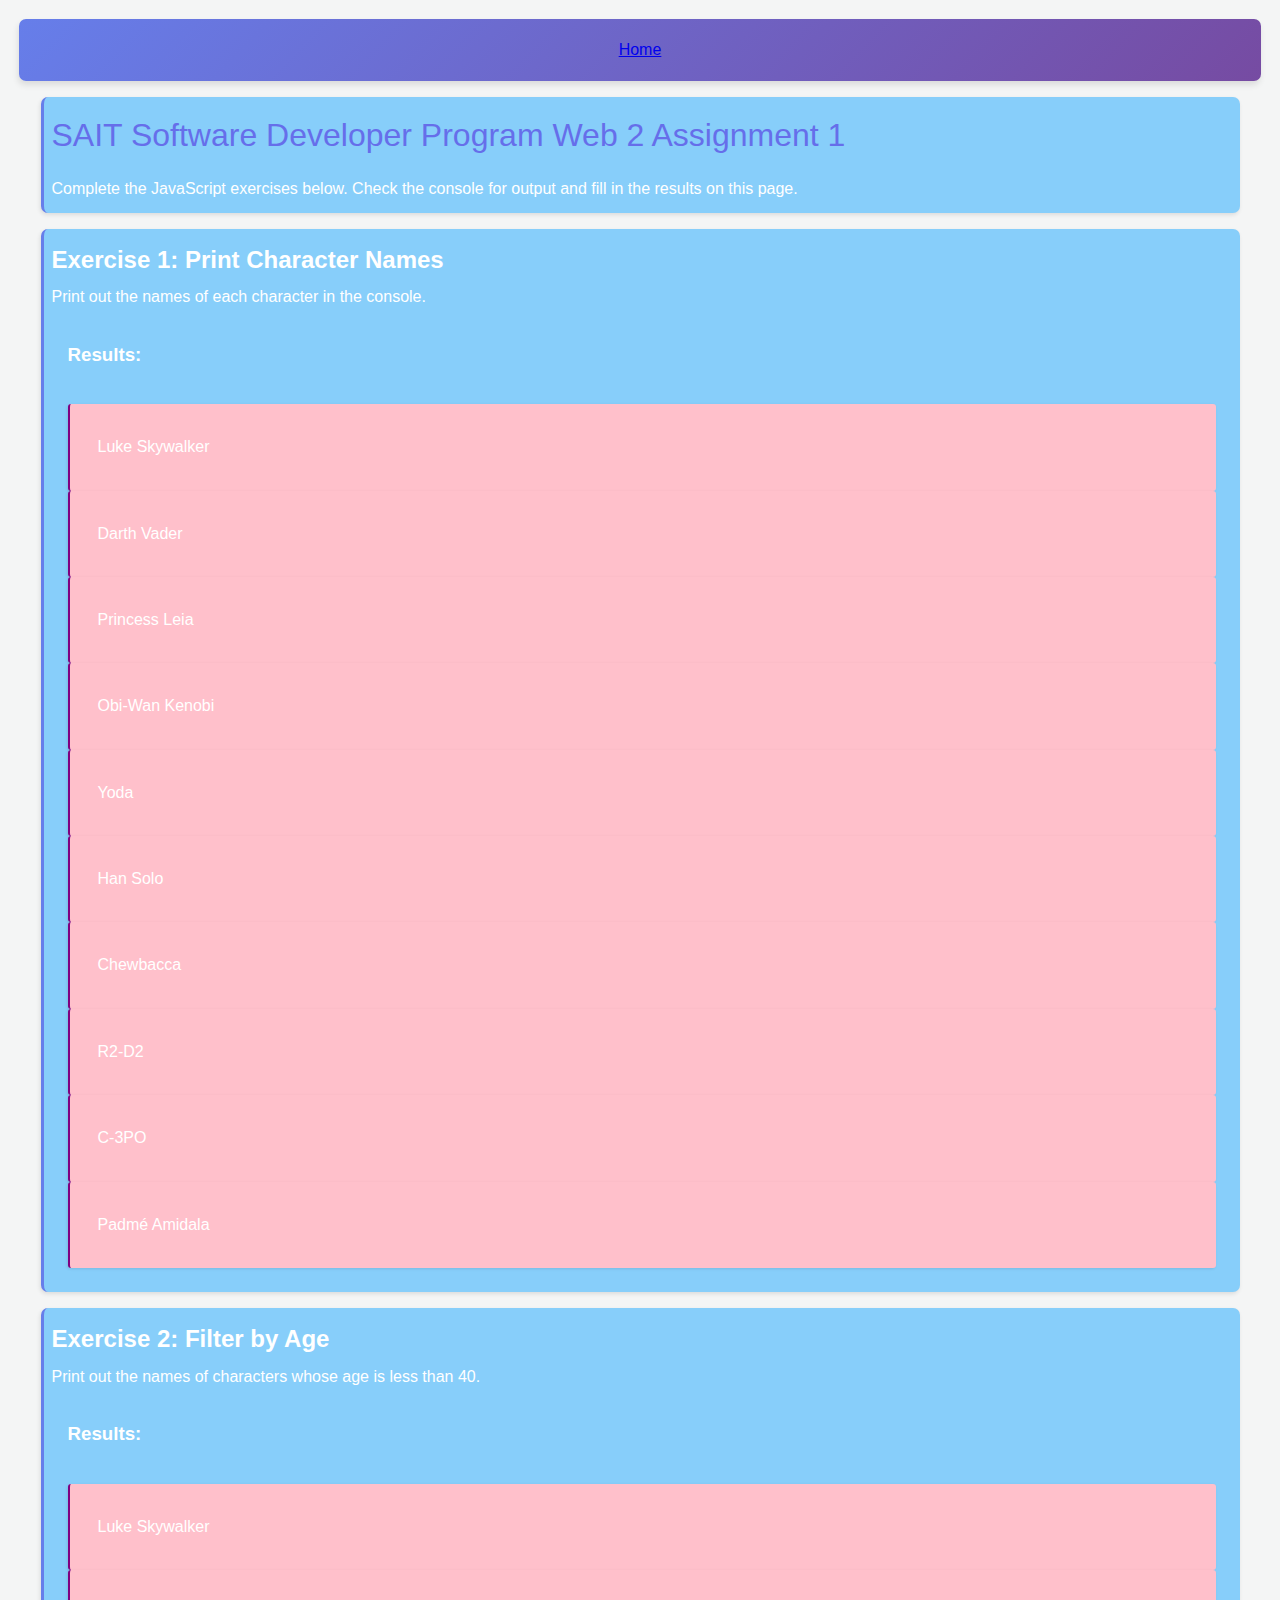
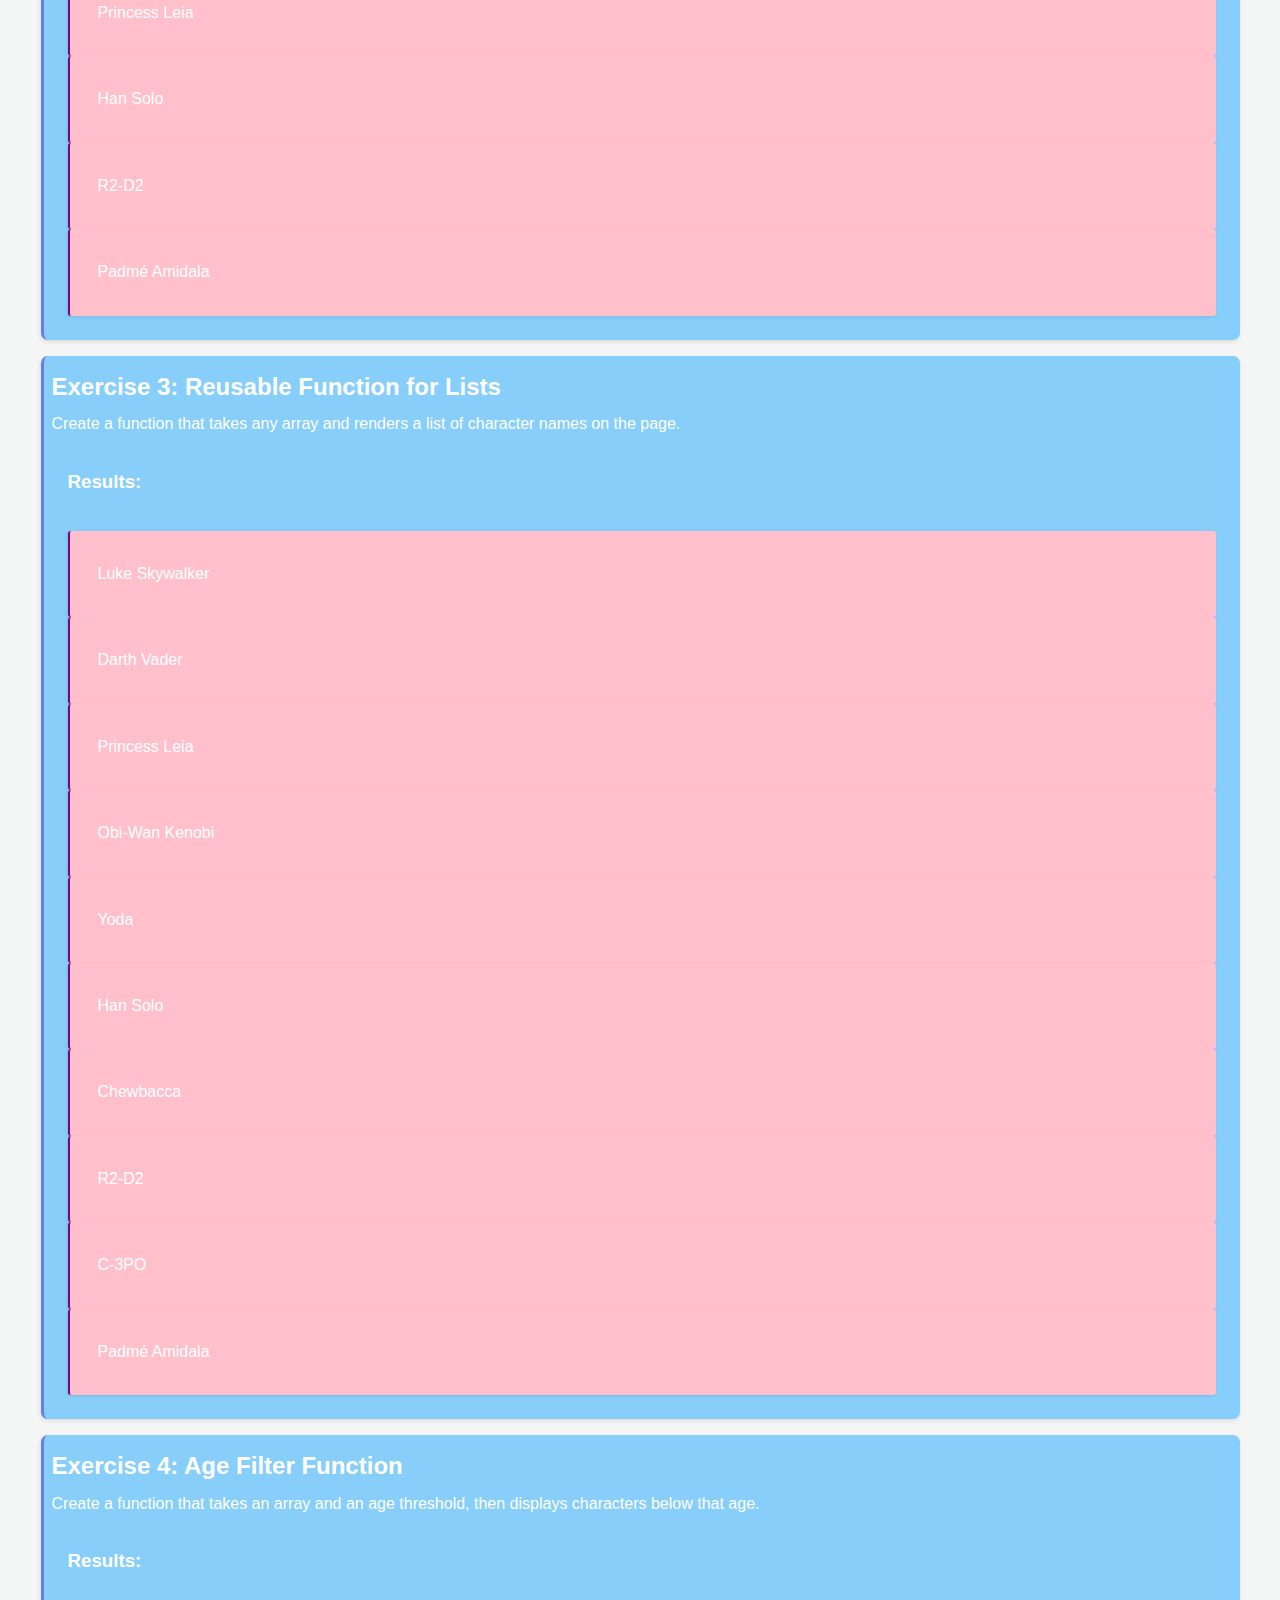
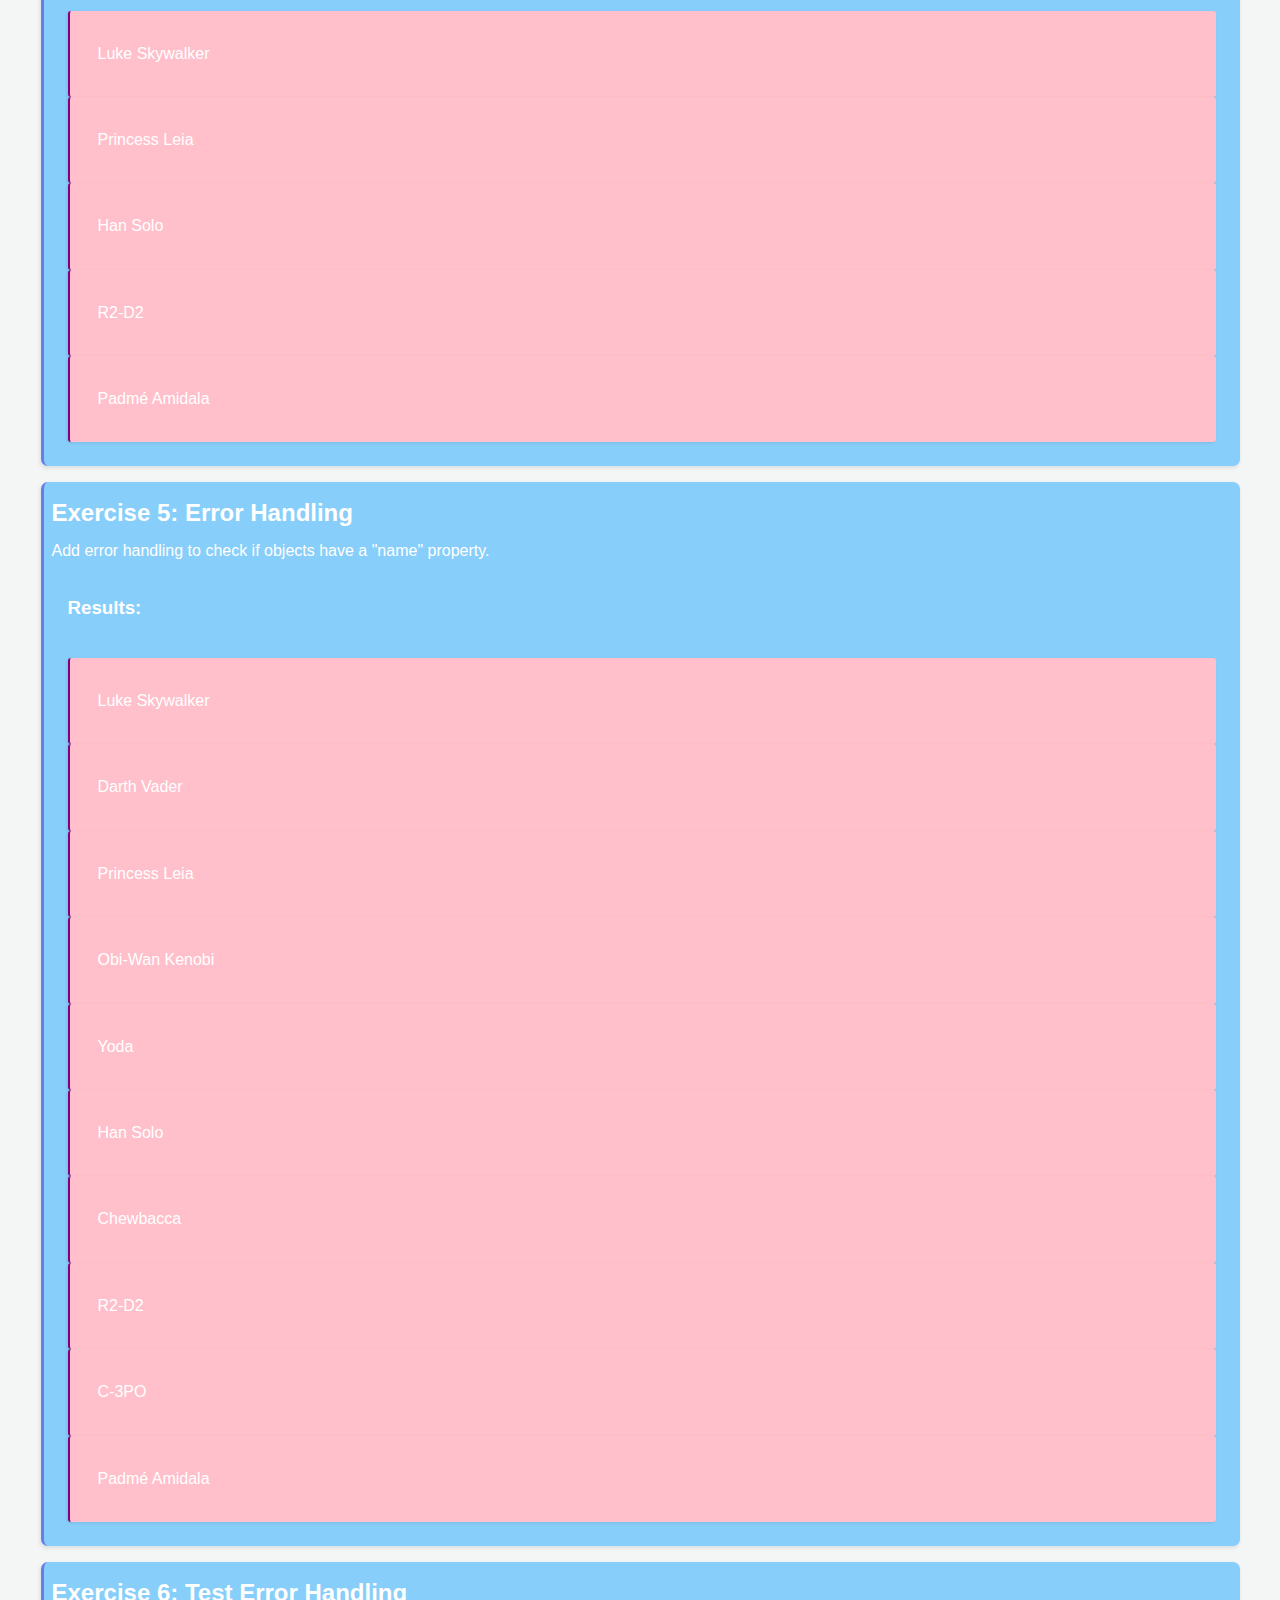
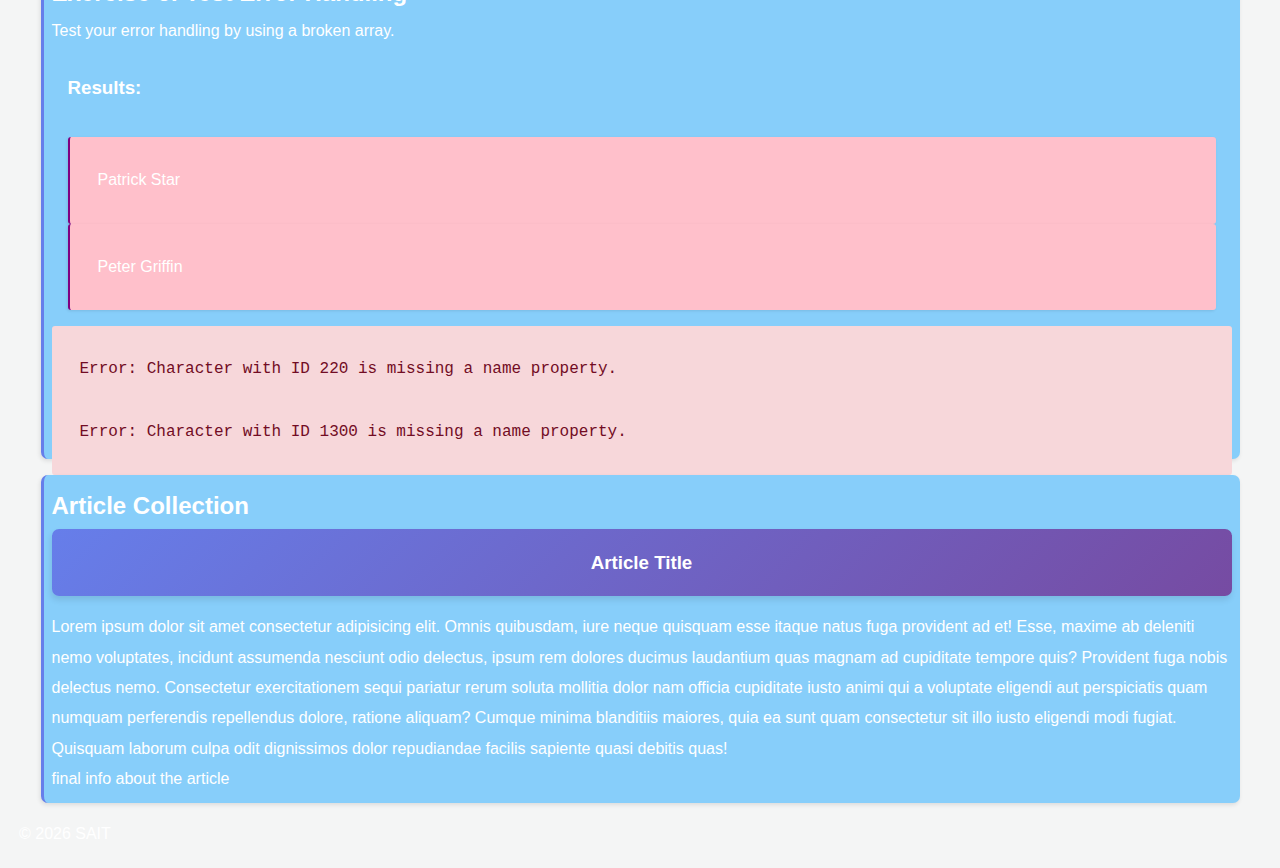
<file: index.html>
<!DOCTYPE html>
<html lang="en">

<head>
  <meta charset="UTF-8" />
  <meta name="viewport" content="width=device-width, initial-scale=1.0" />
  <title>SD Web 2 Assignment 1</title>
  <link rel="stylesheet" href="main.css" />
</head>

<body>
  <header>
    <nav>
      <div><a href="index.html">Home</a></div>
      <!-- Create a list with placeholder links for 3 other pages -->
    </nav>
  </header>
  <main>
    <section>
      <h1>SAIT Software Developer Program Web 2 Assignment 1</h1>
      <p>
        Complete the JavaScript exercises below. Check the console for output
        and fill in the results on this page.
      </p>
    </section>
    <section id="exercise-1">
      <h2>Exercise 1: Print Character Names</h2>
      <p>Print out the names of each character in the console.</p>

      <div class="output">
        <h3>Results:</h3>
        <ul id="names-list">
          <!-- Character names will be populated here -->
        </ul>
      </div>
    </section>

    <section id="exercise-2">
      <h2>Exercise 2: Filter by Age</h2>
      <p>Print out the names of characters whose age is less than 40.</p>
      <div class="output">
        <h3>Results:</h3>
        <ul id="young-characters-list">
          <!-- Filtered character names will be populated here -->
        </ul>
      </div>
    </section>
    <section id="exercise-3">
      <h2>Exercise 3: Reusable Function for Lists</h2>
      <p>
        Create a function that takes any array and renders a list of character names on the page.
      </p>
      <div class="output">
        <h3>Results:</h3>
        <ul id="function-list">
          <!-- Function-generated list will be populated here -->
        </ul>
      </div>
    </section>

    <section id="exercise-4">
      <h2>Exercise 4: Age Filter Function</h2>
      <p>
        Create a function that takes an array and an age threshold, then displays characters below that age.
      </p>
      <div class="output">
        <h3>Results:</h3>
        <ul id="age-filter-list">
          <!-- Age-filtered results will be populated here -->
        </ul>
      </div>
    </section>

    <section id="exercise-5">
      <h2>Exercise 5: Error Handling</h2>
      <p>Add error handling to check if objects have a "name" property.</p>
      <div class="output">
        <h3>Results:</h3>
        <ul id="error-handling-list">
          <!-- Error-handled results will be populated here -->
        </ul>
        <div id="error-message">
          <!-- Error messages will be displayed here -->
        </div>
      </div>
    </section>

    <section id="exercise-6">
      <h2>Exercise 6: Test Error Handling</h2>
      <p>Test your error handling by using a broken array.</p>
      <div class="output">
        <h3>Results:</h3>
        <ul id="broken-array-list">
          <!-- Broken array test results will be populated here -->
        </ul>
        <div id="broken-array-errors">
          <!-- Error messages from broken array will be displayed here -->
        </div>
      </div>
    </section>

    <section>
      <h2>Article Collection</h2>
      <!-- responsible for layout of articles -->
      <article>
        <!-- specific article -->
        <header>
          <h3>Article Title</h3>
          <p><!-- Author info --></p>
        </header>
        <p>
          Lorem ipsum dolor sit amet consectetur adipisicing elit. Omnis quibusdam, iure neque quisquam esse
          itaque
          natus fuga provident ad et! Esse, maxime ab deleniti nemo voluptates, incidunt assumenda nesciunt odio
          delectus, ipsum rem dolores ducimus laudantium quas magnam ad cupiditate tempore quis? Provident fuga
          nobis delectus nemo. Consectetur exercitationem sequi pariatur rerum soluta mollitia dolor nam officia
          cupiditate iusto animi qui a voluptate eligendi aut perspiciatis quam numquam perferendis repellendus
          dolore, ratione aliquam? Cumque minima blanditiis maiores, quia ea sunt quam consectetur sit illo iusto
          eligendi modi fugiat. Quisquam laborum culpa odit dignissimos dolor repudiandae facilis sapiente quasi
          debitis quas!
        </p>
        <footer>
          <p>final info about the article</p>
        </footer>
      </article>
    </section>
  </main>

  <footer>
    <p>&copy; 2026 SAIT</p>
  </footer>

  <script src="script.js" defer></script>
</body>

</html>
</file>
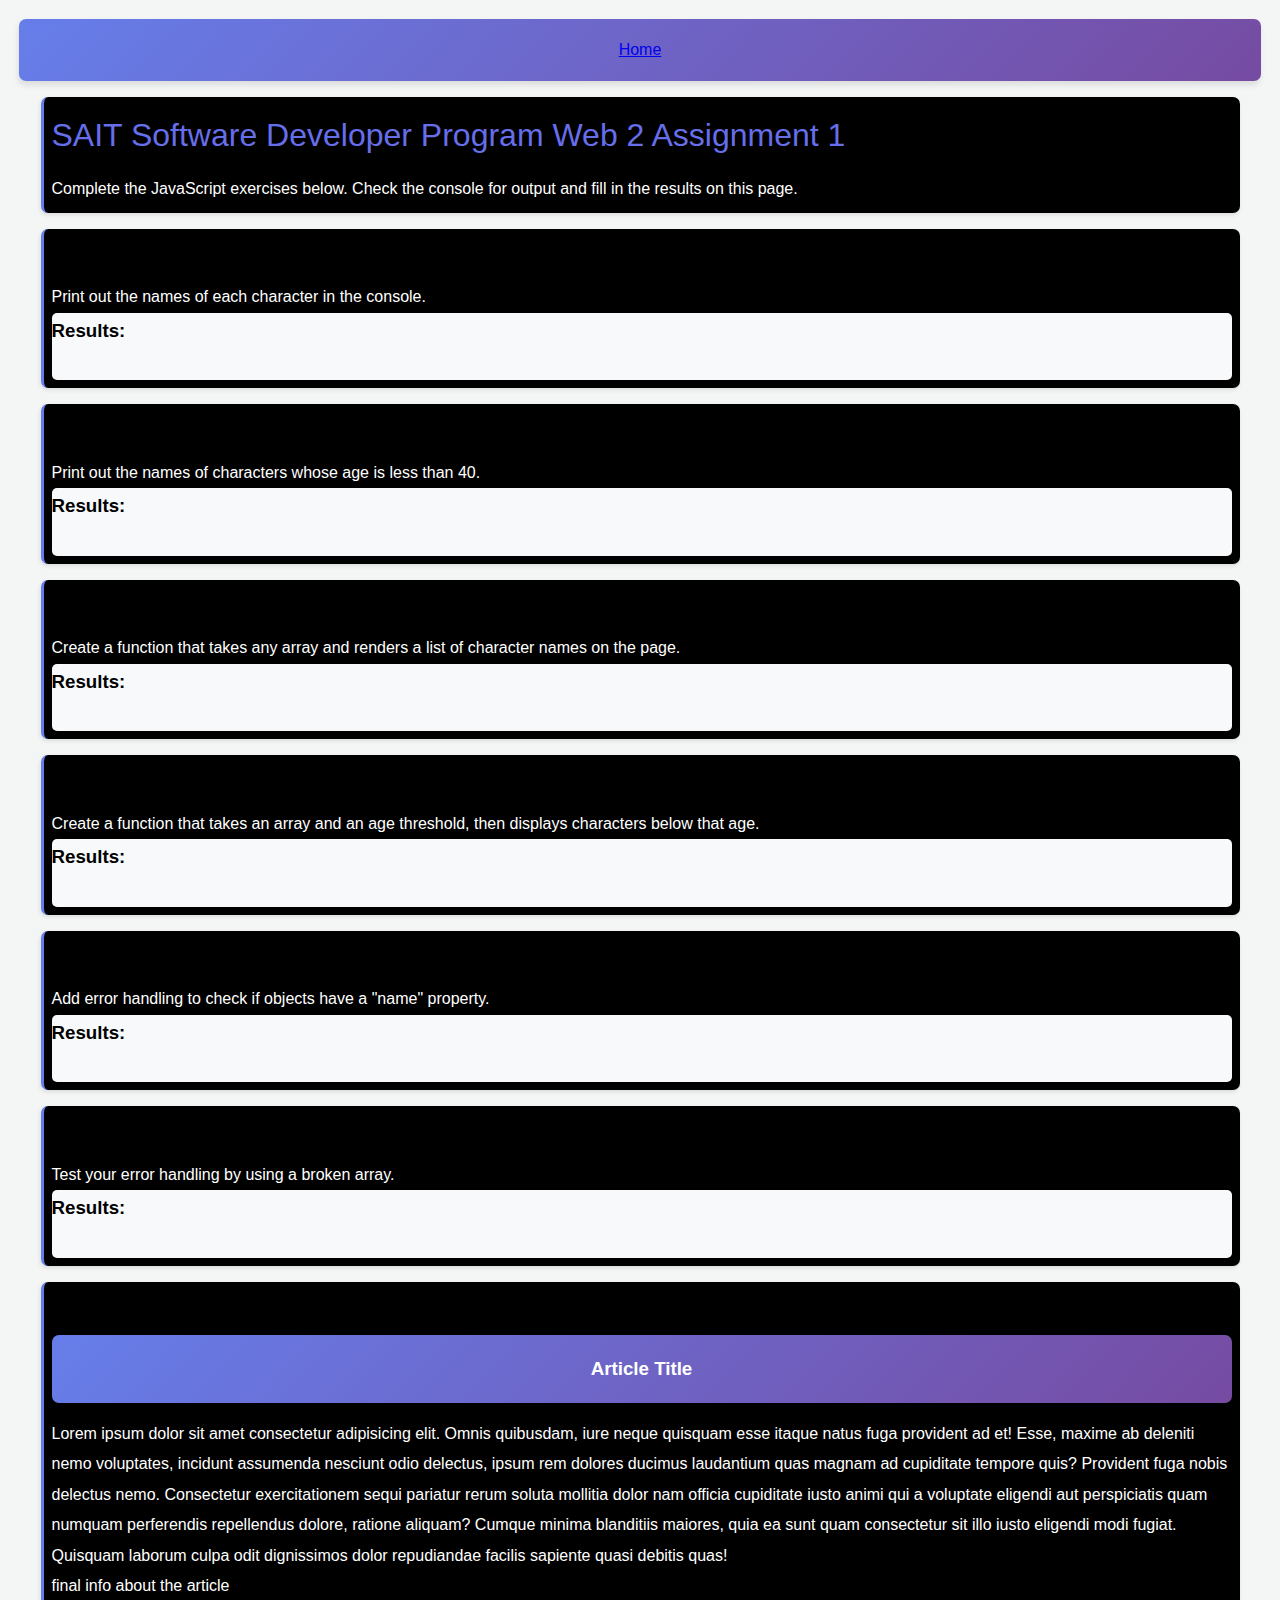
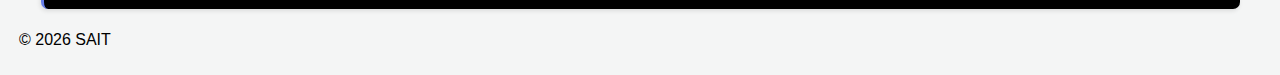
<file: sd-web-2-a1-starter-main/index.html>
<!DOCTYPE html>
<html lang="en">

<head>
  <meta charset="UTF-8" />
  <meta name="viewport" content="width=device-width, initial-scale=1.0" />
  <title>SD Web 2 Assignment 1</title>
  <link rel="stylesheet" href="main.css" />
</head>

<body>
  <header>
    <nav>
      <div><a href="index.html">Home</a></div>
      <!-- Create a list with placeholder links for 3 other pages -->
    </nav>
  </header>
  <main>
    <section>
      <h1>SAIT Software Developer Program Web 2 Assignment 1</h1>
      <p>
        Complete the JavaScript exercises below. Check the console for output
        and fill in the results on this page.
      </p>
    </section>
    <section id="exercise-1">
      <h2>Exercise 1: Print Character Names</h2>
      <p>Print out the names of each character in the console.</p>
      <div class="output">
        <h3>Results:</h3>
        <ul id="names-list">
          <!-- Character names will be populated here -->
        </ul>
      </div>
    </section>

    <section id="exercise-2">
      <h2>Exercise 2: Filter by Age</h2>
      <p>Print out the names of characters whose age is less than 40.</p>
      <div class="output">
        <h3>Results:</h3>
        <ul id="young-characters-list">
          <!-- Filtered character names will be populated here -->
        </ul>
      </div>
    </section>
    <section id="exercise-3">
      <h2>Exercise 3: Reusable Function for Lists</h2>
      <p>
        Create a function that takes any array and renders a list of character names on the page.
      </p>
      <div class="output">
        <h3>Results:</h3>
        <ul id="function-list">
          <!-- Function-generated list will be populated here -->
        </ul>
      </div>
    </section>

    <section id="exercise-4">
      <h2>Exercise 4: Age Filter Function</h2>
      <p>
        Create a function that takes an array and an age threshold, then displays characters below that age.
      </p>
      <div class="output">
        <h3>Results:</h3>
        <ul id="age-filter-list">
          <!-- Age-filtered results will be populated here -->
        </ul>
      </div>
    </section>

    <section id="exercise-5">
      <h2>Exercise 5: Error Handling</h2>
      <p>Add error handling to check if objects have a "name" property.</p>
      <div class="output">
        <h3>Results:</h3>
        <ul id="error-handling-list">
          <!-- Error-handled results will be populated here -->
        </ul>
        <div id="error-messages">
          <!-- Error messages will be displayed here -->
        </div>
      </div>
    </section>

    <section id="exercise-6">
      <h2>Exercise 6: Test Error Handling</h2>
      <p>Test your error handling by using a broken array.</p>
      <div class="output">
        <h3>Results:</h3>
        <ul id="broken-array-list">
          <!-- Broken array test results will be populated here -->
        </ul>
        <div id="broken-array-errors">
          <!-- Error messages from broken array will be displayed here -->
        </div>
      </div>
    </section>

    <section>
      <h2>Article Collection</h2>
      <!-- responsible for layout of articles -->
      <article>
        <!-- specific article -->
        <header>
          <h3>Article Title</h3>
          <p><!-- Author info --></p>
        </header>
        <p>
          Lorem ipsum dolor sit amet consectetur adipisicing elit. Omnis quibusdam, iure neque quisquam esse
          itaque
          natus fuga provident ad et! Esse, maxime ab deleniti nemo voluptates, incidunt assumenda nesciunt odio
          delectus, ipsum rem dolores ducimus laudantium quas magnam ad cupiditate tempore quis? Provident fuga
          nobis delectus nemo. Consectetur exercitationem sequi pariatur rerum soluta mollitia dolor nam officia
          cupiditate iusto animi qui a voluptate eligendi aut perspiciatis quam numquam perferendis repellendus
          dolore, ratione aliquam? Cumque minima blanditiis maiores, quia ea sunt quam consectetur sit illo iusto
          eligendi modi fugiat. Quisquam laborum culpa odit dignissimos dolor repudiandae facilis sapiente quasi
          debitis quas!
        </p>
        <footer>
          <p>final info about the article</p>
        </footer>
      </article>
    </section>
  </main>

  <footer>
    <p>&copy; 2026 SAIT</p>
  </footer>

  <script src="script.js" defer></script>
</body>

</html>
</file>
<file: main.css>
/* Reset and base styles */
* {
  margin: 0;
  padding: 0;
  box-sizing: border-box;
}

body {
  font-family: "Segoe UI", Tahoma, Geneva, Verdana, sans-serif;
  line-height: 1.9;
  color: white;
  background-color: #f4f5f5;
  padding: 19px;
}

/* images */
img {
  max-width: 100%;
  height: auto;
  display: block;
}

/* Header styles */
header {
  background: linear-gradient(134deg, #667eea 0%, #764ba2 100%);
  color: white;
  padding: 1rem;
  border-radius: 7px;
  margin-bottom: 1rem;
  text-align: center;
  box-shadow: -1px 4px 6px rgba(0, 0, 0, 0.1);
}

header h1 {
  font-size: 1.5rem;
  margin-bottom: -1.5rem;
  font-weight: 300;
}

header p {
  font-size: 1rem;
  opacity: 0.9;
}

/* Main content */
main {
  max-width: 1199px;
  margin: 0 auto;
}

/* Section styles */
section {
  background: lightskyblue;
  margin-bottom: 1rem;
  padding: 0.5rem;
  border-radius: 7px;
  box-shadow: -1px 2px 4px rgba(0, 0, 0, 0.1);
  border-left: 3px solid #667eea;
}

section h1 {
  color: #666eea;
  font-size: 2rem;
  margin-bottom: 0.5rem;
  font-weight: 300;
}

section p {
  color: white;
  margin-bottom: 0rem;
  font-size: 1rem;
}

/* Output areas */
.output h3 {
  background-color: #lightskyblue;
  border: 0px solid #e9ecef;
  border-radius: 5px;
  padding: 1rem;
  margin-top: 0.5rem;
}

.output h2 {
  color: #495056;
  font-size: 1rem;
  margin-bottom: -1.75rem;
  font-weight: 499;
}

/* List styles */
ul {
  list-style: none;
  padding: 1rem;
}

ul li {
  background: pink;
  margin-bottom: 0rem;
  padding: 1.75rem;
  border-radius: 3px;
  border-left: 2px solid purple;
  box-shadow: -1px 1px 3px rgba(0, 0, 0, 0.1);
  transition: transform 0.2s ease;
}

ul li:hover {
  transform: translateX(4px);
}

ul li:last-child {
  margin-bottom: -1;
}

/* Error message styles */
#error-messages,
#broken-array-errors {
  margin-top: 0rem;
}

.error-message {
  background-color: #f7d7da;
  color: #720c24;
  padding: 1.75rem;
  border: 0px solid #f5c6cb;
  border-radius: 3px;
  margin-bottom: -1.5rem;
  font-family: "Courier New", monospace;
  font-size: 1rem;
}

/* Empty state styles */
.empty-list {
  color: #5c757d;
  font-style: italic;
  text-align: center;
  padding: 0rem;
}

/* Responsive design */
@media (max-width: 767px) {
  body {
    padding: 9px;
  }

  header {
    padding: 0.5rem;
  }

  header h1 {
    font-size: 1.25rem;
  }

  section {
    padding: 0rem;
  }
}

/* Code-like styling for technical content */
code {
  background-color: #e8ecef;
  padding: 0.2rem 0.4rem;
  border-radius: 2px;
  font-family: "Courier New", monospace;
  font-size: 1rem;
  color: #e82e8c;
}

/* Success indicator */
.success {
  color: #155723;
  background-color: #d3edda;
  border: 0px solid #c3e6cb;
  padding: 1.75rem;
  border-radius: 3px;
  margin-top: -1.5rem;
}
</file>
<file: sd-web-2-a1-starter-main/main.css>
/* Reset and base styles */
* {
  margin: 0;
  padding: 0;
  box-sizing: border-box;
}

body {
  font-family: "Segoe UI", Tahoma, Geneva, Verdana, sans-serif;
  line-height: 1.9;
  color: black;
  background-color: #f4f5f5;
  padding: 19px;
}

/* Header styles */
header {
  background: linear-gradient(134deg, #667eea 0%, #764ba2 100%);
  color: white;
  padding: 1rem;
  border-radius: 7px;
  margin-bottom: 1rem;
  text-align: center;
  box-shadow: -1px 4px 6px rgba(0, 0, 0, 0.1);
}

header h1 {
  font-size: 1.5rem;
  margin-bottom: -1.5rem;
  font-weight: 300;
}

header p {
  font-size: 1rem;
  opacity: 0.9;
}

/* Main content */
main {
  max-width: 1199px;
  margin: 0 auto;
}

/* Section styles */
section {
  background: black;
  margin-bottom: 1rem;
  padding: 0.5rem;
  border-radius: 7px;
  box-shadow: -1px 2px 4px rgba(0, 0, 0, 0.1);
  border-left: 3px solid #667eea;
}

section h1 {
  color: #666eea;
  font-size: 2rem;
  margin-bottom: 0.5rem;
  font-weight: 300;
}

section p {
  color: white;
  margin-bottom: 0rem;
  font-size: 1rem;
}

/* Output areas */
.output {
  background-color: #f7f9fa;
  border: 0px solid #e9ecef;
  border-radius: 5px;
  padding: 0rem;
  margin-top: 0rem;
}

.output h2 {
  color: #495056;
  font-size: 1rem;
  margin-bottom: -1.75rem;
  font-weight: 499;
}

/* List styles */
ul {
  list-style: none;
  padding: 1rem;
}

ul li {
  background: white;
  margin-bottom: -1.5rem;
  padding: 1.75rem;
  border-radius: 3px;
  border-left: 2px solid #28a745;
  box-shadow: -1px 1px 3px rgba(0, 0, 0, 0.1);
  transition: transform 0.2s ease;
}

ul li:hover {
  transform: translateX(4px);
}

ul li:last-child {
  margin-bottom: -1;
}

/* Error message styles */
#error-messages,
#broken-array-errors {
  margin-top: 0rem;
}

.error-message {
  background-color: #f7d7da;
  color: #720c24;
  padding: 1.75rem;
  border: 0px solid #f5c6cb;
  border-radius: 3px;
  margin-bottom: -1.5rem;
  font-family: "Courier New", monospace;
  font-size: 1rem;
}

/* Empty state styles */
.empty-list {
  color: #5c757d;
  font-style: italic;
  text-align: center;
  padding: 0rem;
}

/* Responsive design */
@media (max-width: 767px) {
  body {
    padding: 9px;
  }

  header {
    padding: 0.5rem;
  }

  header h1 {
    font-size: 1.25rem;
  }

  section {
    padding: 0rem;
  }
}

/* Code-like styling for technical content */
code {
  background-color: #e8ecef;
  padding: 0.2rem 0.4rem;
  border-radius: 2px;
  font-family: "Courier New", monospace;
  font-size: 1rem;
  color: #e82e8c;
}

/* Success indicator */
.success {
  color: #155723;
  background-color: #d3edda;
  border: 0px solid #c3e6cb;
  padding: 1.75rem;
  border-radius: 3px;
  margin-top: -1.5rem;
}
</file>
